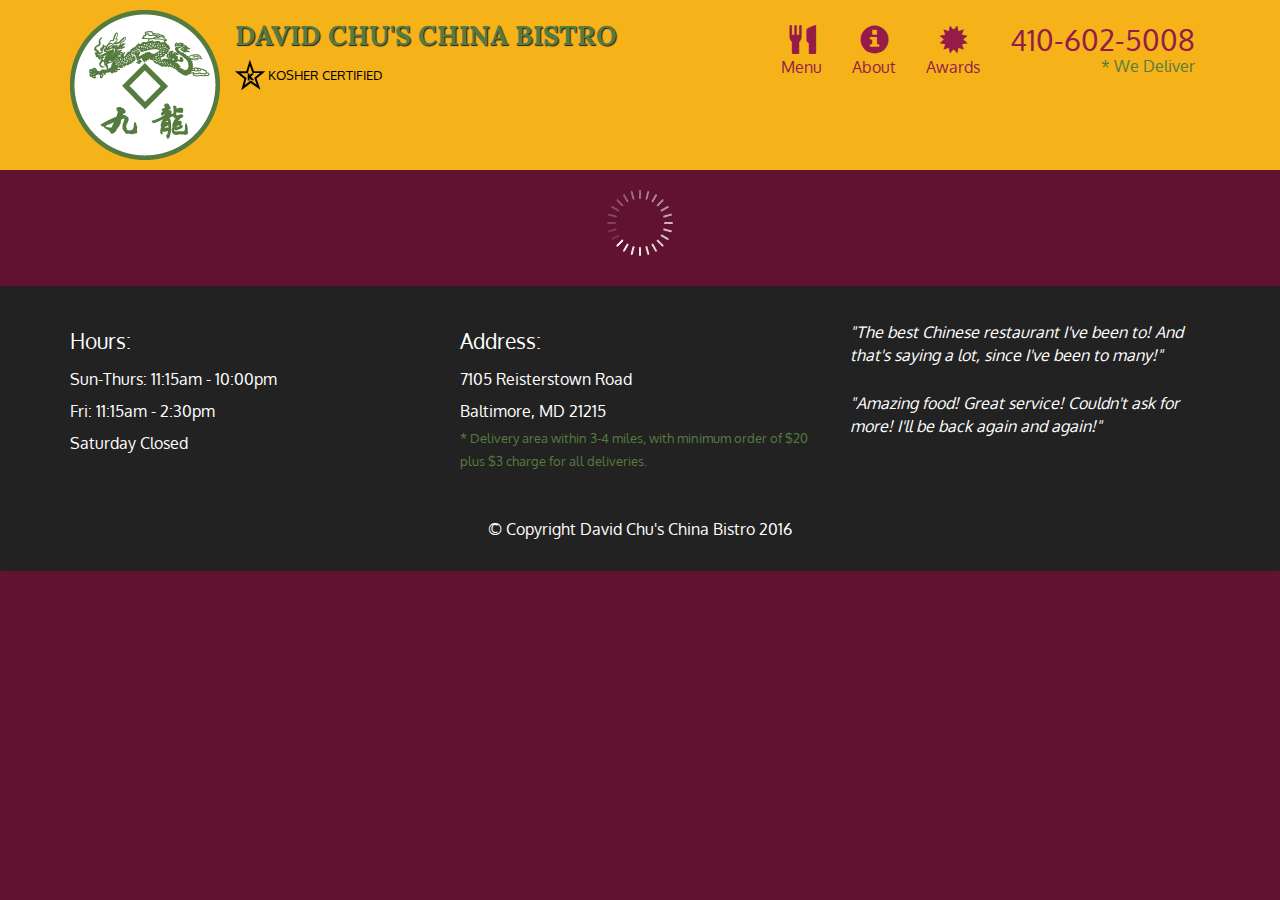
<file: mod5_solution/index.html>
<!doctype html>
<html lang="en">
  <head>
    <meta charset="utf-8">
    <meta http-equiv="X-UA-Compatible" content="IE=edge">
    <meta name="viewport" content="width=device-width, initial-scale=1">
    <title>David Chu's China Bistro</title>
    <link rel="stylesheet" href="css/bootstrap.min.css">
    <link rel="stylesheet" href="css/styles.css">
    <link href='https://fonts.googleapis.com/css?family=Oxygen:400,300,700' rel='stylesheet' type='text/css'>
    <link href='https://fonts.googleapis.com/css?family=Lora' rel='stylesheet' type='text/css'>
  </head>
<body>
  <header>
    <nav id="header-nav" class="navbar navbar-default">
      <div class="container">
        <div class="navbar-header">
          <a href="index.html" class="pull-left visible-md visible-lg">
            <div id="logo-img" alt="Logo image"></div>
          </a>

          <div class="navbar-brand">
            <a href="index.html"><h1>David Chu's China Bistro</h1></a>
            <p>
              <img src="images/star-k-logo.png" alt="Kosher certification">
              <span>Kosher Certified</span>
            </p>
          </div>

          <button id="navbarToggle" type="button" class="navbar-toggle collapsed" data-toggle="collapse" data-target="#collapsable-nav" aria-expanded="false">
            <span class="sr-only">Toggle navigation</span>
            <span class="icon-bar"></span>
            <span class="icon-bar"></span>
            <span class="icon-bar"></span>
          </button>
        </div>
        
        <div id="collapsable-nav" class="collapse navbar-collapse">
           <ul id="nav-list" class="nav navbar-nav navbar-right">
            <li id="navHomeButton" class="visible-xs active">
              <a href="index.html">
                <span class="glyphicon glyphicon-home"></span> Home</a>
            </li>
            <li id="navMenuButton">
              <a href="#" onclick="$dc.loadMenuCategories();">
                <span class="glyphicon glyphicon-cutlery"></span><br class="hidden-xs"> Menu</a>
            </li>
            <li>
              <a href="#">
                <span class="glyphicon glyphicon-info-sign"></span><br class="hidden-xs"> About</a>
            </li>
            <li>
              <a href="#">
                <span class="glyphicon glyphicon-certificate"></span><br class="hidden-xs"> Awards</a>
            </li>
            <li id="phone" class="hidden-xs">
              <a href="tel:410-602-5008">
                <span>410-602-5008</span></a><div>* We Deliver</div>
            </li>
          </ul><!-- #nav-list -->
        </div><!-- .collapse .navbar-collapse -->
      </div><!-- .container -->
    </nav><!-- #header-nav -->
  </header>

  <div id="call-btn" class="visible-xs">
    <a class="btn" href="tel:410-602-5008">
    <span class="glyphicon glyphicon-earphone"></span>
    410-602-5008
    </a>
  </div>
  <div id="xs-deliver" class="text-center visible-xs">* We Deliver</div>

  <div id="main-content" class="container"></div>

  <footer class="panel-footer">
    <div class="container">
      <div class="row">
        <section id="hours" class="col-sm-4">
          <span>Hours:</span><br>
          Sun-Thurs: 11:15am - 10:00pm<br>
          Fri: 11:15am - 2:30pm<br>
          Saturday Closed
          <hr class="visible-xs">
        </section>
        <section id="address" class="col-sm-4">
          <span>Address:</span><br>
          7105 Reisterstown Road<br>
          Baltimore, MD 21215
          <p>* Delivery area within 3-4 miles, with minimum order of $20 plus $3 charge for all deliveries.</p>
          <hr class="visible-xs">
        </section>
        <section id="testimonials" class="col-sm-4">
          <p>"The best Chinese restaurant I've been to! And that's saying a lot, since I've been to many!"</p>
          <p>"Amazing food! Great service! Couldn't ask for more! I'll be back again and again!"</p>
        </section>
      </div>
      <div class="text-center">&copy; Copyright David Chu's China Bistro 2016</div>
    </div>
  </footer>

  <!-- jQuery (Bootstrap JS plugins depend on it) -->
  <script src="js/jquery-2.1.4.min.js"></script>
  <script src="js/bootstrap.min.js"></script>
  <script src="js/ajax-utils.js"></script>
  <script src="js/script.js"></script>
</body>
</html>
</file>
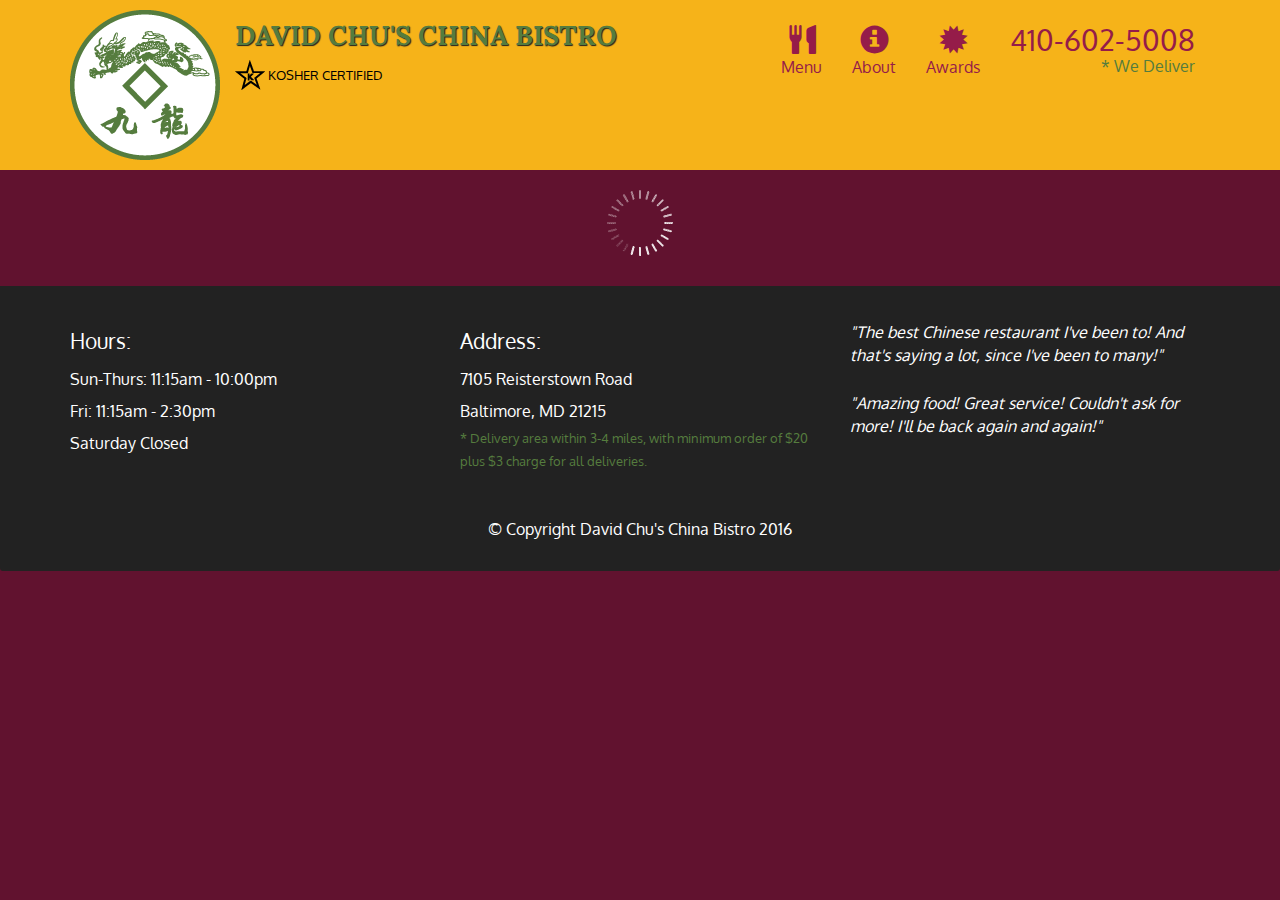
<file: solution-5/index.html>
<!doctype html>
<html lang="en">
  <head>
    <meta charset="utf-8">
    <meta http-equiv="X-UA-Compatible" content="IE=edge">
    <meta name="viewport" content="width=device-width, initial-scale=1">
    <title>David Chu's China Bistro</title>
    <link rel="stylesheet" href="css/bootstrap.min.css">
    <link rel="stylesheet" href="css/styles.css">
    <link href='https://fonts.googleapis.com/css?family=Oxygen:400,300,700' rel='stylesheet' type='text/css'>
    <link href='https://fonts.googleapis.com/css?family=Lora' rel='stylesheet' type='text/css'>
  </head>
<body>
  <header>
    <nav id="header-nav" class="navbar navbar-default">
      <div class="container">
        <div class="navbar-header">
          <a href="index.html" class="pull-left visible-md visible-lg">
            <div id="logo-img" alt="Logo image"></div>
          </a>

          <div class="navbar-brand">
            <a href="index.html"><h1>David Chu's China Bistro</h1></a>
            <p>
              <img src="images/star-k-logo.png" alt="Kosher certification">
              <span>Kosher Certified</span>
            </p>
          </div>

          <button id="navbarToggle" type="button" class="navbar-toggle collapsed" data-toggle="collapse" data-target="#collapsable-nav" aria-expanded="false">
            <span class="sr-only">Toggle navigation</span>
            <span class="icon-bar"></span>
            <span class="icon-bar"></span>
            <span class="icon-bar"></span>
          </button>
        </div>
        
        <div id="collapsable-nav" class="collapse navbar-collapse">
           <ul id="nav-list" class="nav navbar-nav navbar-right">
            <li id="navHomeButton" class="visible-xs active">
              <a href="index.html">
                <span class="glyphicon glyphicon-home"></span> Home</a>
            </li>
            <li id="navMenuButton">
              <a href="#" onclick="$dc.loadMenuCategories();">
                <span class="glyphicon glyphicon-cutlery"></span><br class="hidden-xs"> Menu</a>
            </li>
            <li>
              <a href="#">
                <span class="glyphicon glyphicon-info-sign"></span><br class="hidden-xs"> About</a>
            </li>
            <li>
              <a href="#">
                <span class="glyphicon glyphicon-certificate"></span><br class="hidden-xs"> Awards</a>
            </li>
            <li id="phone" class="hidden-xs">
              <a href="tel:410-602-5008">
                <span>410-602-5008</span></a><div>* We Deliver</div>
            </li>
          </ul><!-- #nav-list -->
        </div><!-- .collapse .navbar-collapse -->
      </div><!-- .container -->
    </nav><!-- #header-nav -->
  </header>

  <div id="call-btn" class="visible-xs">
    <a class="btn" href="tel:410-602-5008">
    <span class="glyphicon glyphicon-earphone"></span>
    410-602-5008
    </a>
  </div>
  <div id="xs-deliver" class="text-center visible-xs">* We Deliver</div>

  <div id="main-content" class="container"></div>

  <footer class="panel-footer">
    <div class="container">
      <div class="row">
        <section id="hours" class="col-sm-4">
          <span>Hours:</span><br>
          Sun-Thurs: 11:15am - 10:00pm<br>
          Fri: 11:15am - 2:30pm<br>
          Saturday Closed
          <hr class="visible-xs">
        </section>
        <section id="address" class="col-sm-4">
          <span>Address:</span><br>
          7105 Reisterstown Road<br>
          Baltimore, MD 21215
          <p>* Delivery area within 3-4 miles, with minimum order of $20 plus $3 charge for all deliveries.</p>
          <hr class="visible-xs">
        </section>
        <section id="testimonials" class="col-sm-4">
          <p>"The best Chinese restaurant I've been to! And that's saying a lot, since I've been to many!"</p>
          <p>"Amazing food! Great service! Couldn't ask for more! I'll be back again and again!"</p>
        </section>
      </div>
      <div class="text-center">&copy; Copyright David Chu's China Bistro 2016</div>
    </div>
  </footer>

  <!-- jQuery (Bootstrap JS plugins depend on it) -->
  <script src="js/jquery-2.1.4.min.js"></script>
  <script src="js/bootstrap.min.js"></script>
  <script src="js/ajax-utils.js"></script>
  <script src="js/script.js"></script>
</body>
</html>
</file>
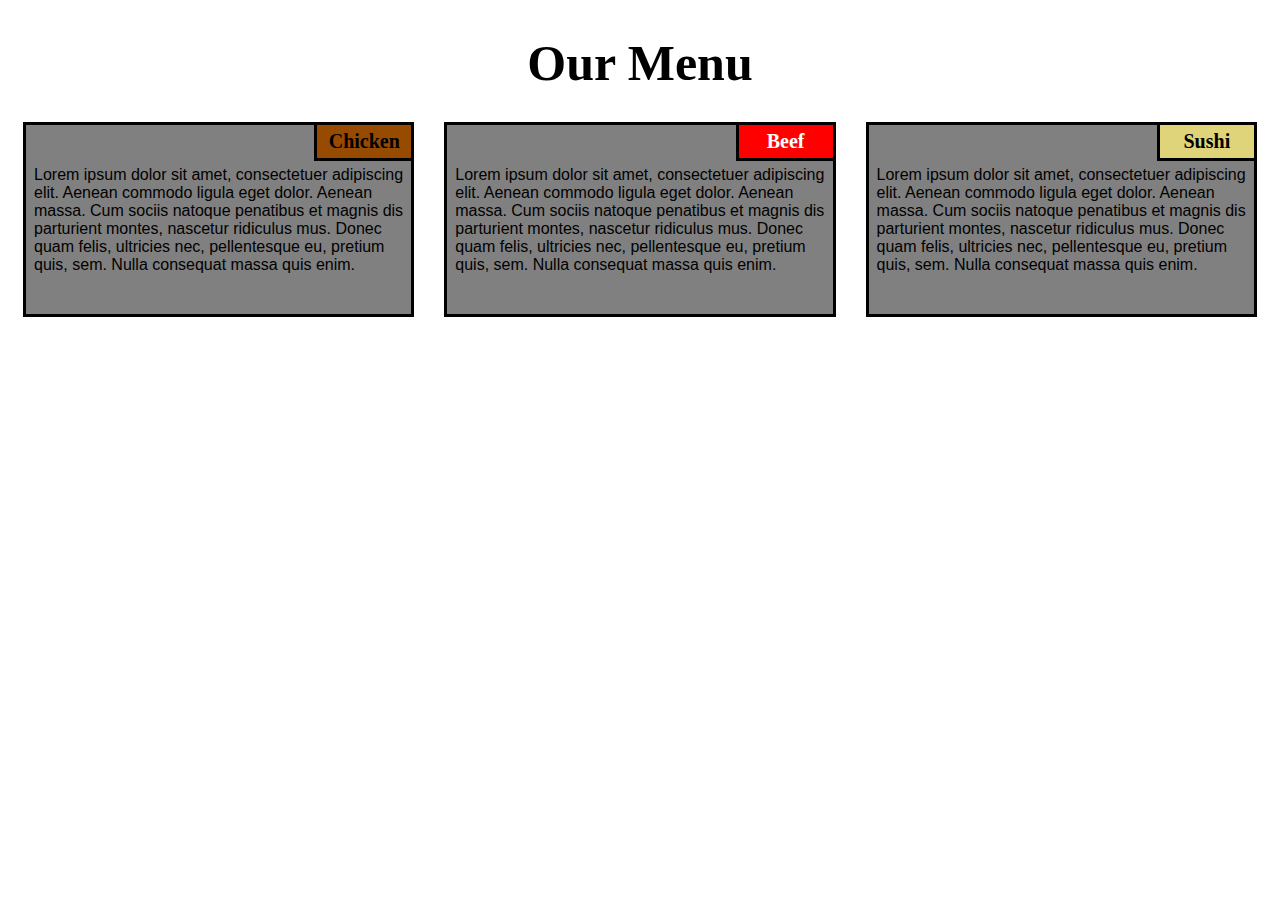
<file: style/index.html>
<!DOCTYPE html>
<html>

<head>
    <meta charset="utf-8">
    <title>module2-solution</title>
</head>
<link rel="stylesheet" type="text/css" href="style.css">

<body>
    <h1>Our Menu</h1>
    <section class="column-lg-4 colmn-md-6 colmn-sm-12">
        <div>
            <p class="sub1">Chicken</p>
            <p class="content">
                Lorem ipsum dolor sit amet, consectetuer adipiscing elit. Aenean commodo ligula eget dolor. Aenean massa. Cum sociis natoque penatibus et magnis dis parturient montes, nascetur ridiculus mus. Donec quam felis, ultricies nec, pellentesque eu, pretium quis, sem. Nulla consequat massa quis enim.
            </p>
        </div>
    </section>
    <section class="column-lg-4 colmn-md-6 colmn-sm-12">
        <div>
            <p class="sub2">Beef</p>
            <p class="content">
                Lorem ipsum dolor sit amet, consectetuer adipiscing elit. Aenean commodo ligula eget dolor. Aenean massa. Cum sociis natoque penatibus et magnis dis parturient montes, nascetur ridiculus mus. Donec quam felis, ultricies nec, pellentesque eu, pretium quis, sem. Nulla consequat massa quis enim.
        </div>
    </section>
    <section class="column-lg-4 colmn-md-12 colmn-sm-12">
        <div>
            <p class="sub3">Sushi</p>
            <p class="content">
                Lorem ipsum dolor sit amet, consectetuer adipiscing elit. Aenean commodo ligula eget dolor. Aenean massa. Cum sociis natoque penatibus et magnis dis parturient montes, nascetur ridiculus mus. Donec quam felis, ultricies nec, pellentesque eu, pretium quis, sem. Nulla consequat massa quis enim.
            </p>
        </div>
</body>
</file>
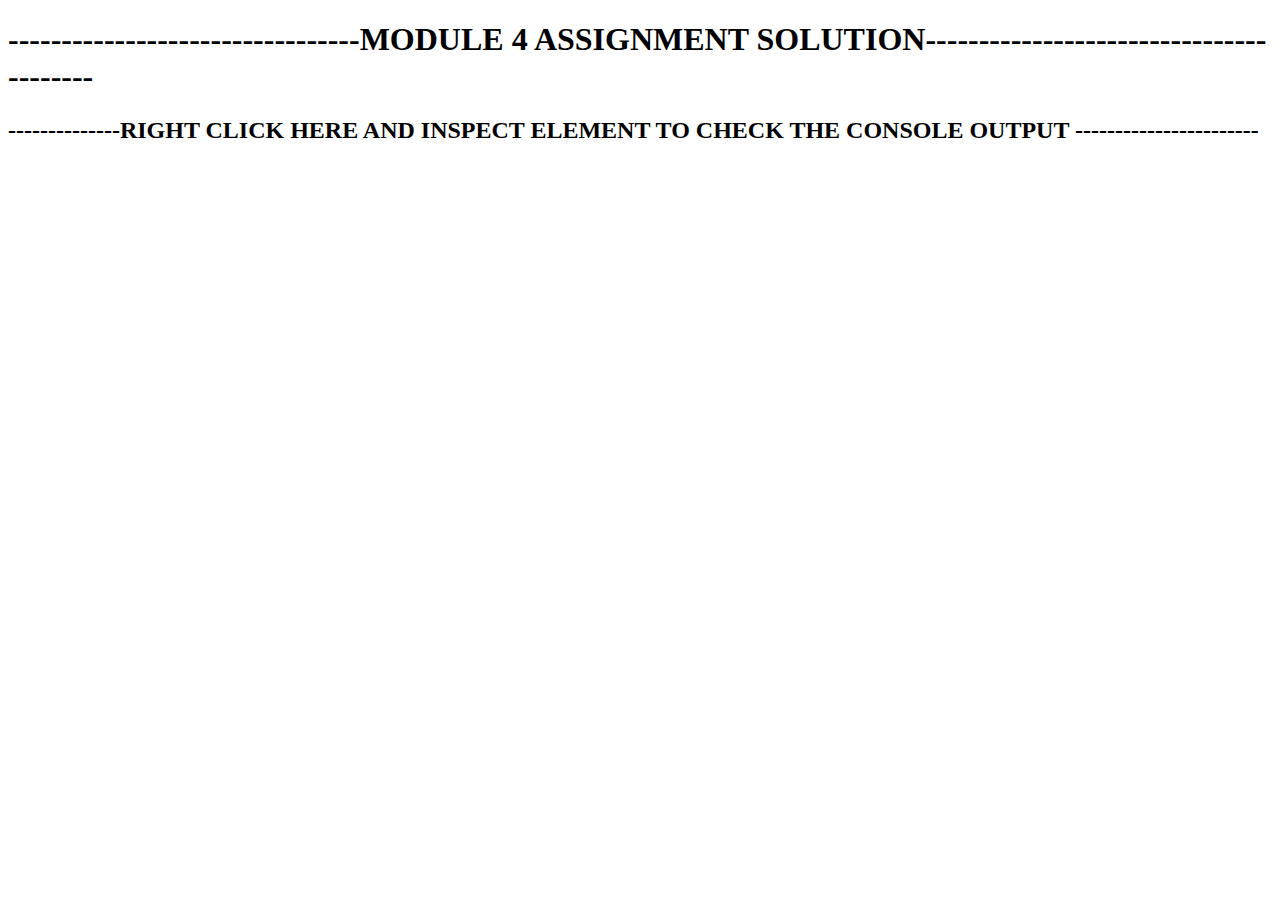
<file: jsscriptcode/index1.html>
<!DOCTYPE html>
<html>
    <head>
        <title> </title>
</head>
<body>
<h1>---------------------------------MODULE 4 ASSIGNMENT SOLUTION----------------------------------------</h1>
<h2>--------------RIGHT CLICK HERE AND INSPECT ELEMENT TO CHECK THE CONSOLE  OUTPUT -----------------------</h2>
<script src="script.js">

</script>
</body>
</html>
</file>
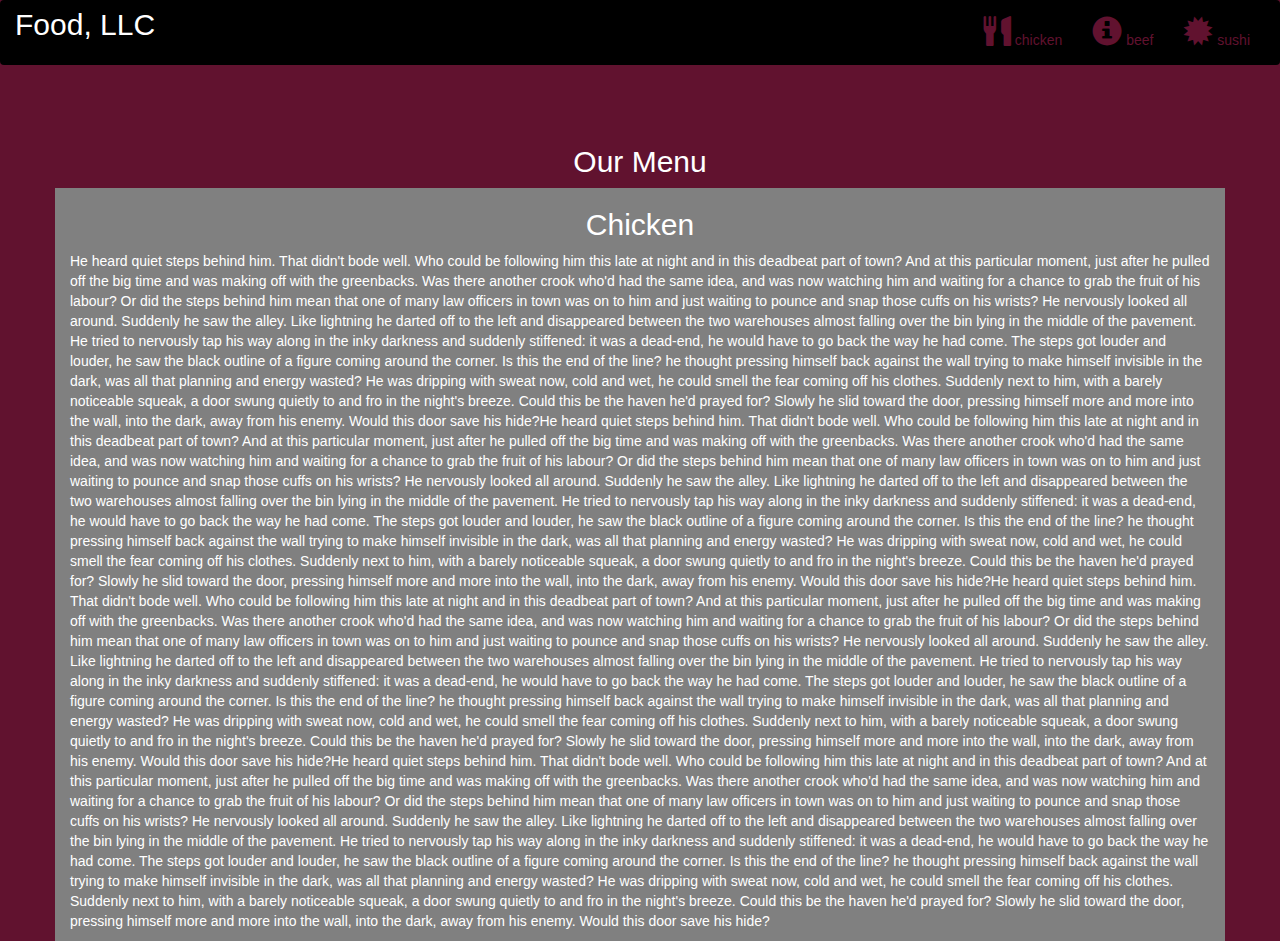
<file: style4/index1.html>
<!DOCTYPE html>
<html lang="en">
<head>
  <title>Bootstrap Example</title>
  <meta charset="utf-8">
  <meta name="viewport" content="width=device-width, initial-scale=1">
  <link rel="stylesheet" href="https://maxcdn.bootstrapcdn.com/bootstrap/3.4.1/css/bootstrap.min.css">
  <link rel="stylesheet" type="text/css" href="css1.css">
  <script src="https://ajax.googleapis.com/ajax/libs/jquery/3.5.1/jquery.min.js"></script>
  <script src="https://maxcdn.bootstrapcdn.com/bootstrap/3.4.1/js/bootstrap.min.js"></script>
</head>
<body>

<nav class="navbar navbar-inverse">
  <div class="container-fluid">
    <div class="navbar-header">
      <button type="button" class="navbar-toggle" data-toggle="collapse" data-target="#myNavbar">
        <span class="icon-bar"></span>
        <span class="icon-bar"></span>
        <span class="icon-bar"></span>                        
      </button>
      <a class="navbar-brand" href="#" >Food, LLC</a>
    </div>
    <div class="collapse navbar-collapse" id="myNavbar">
    
      <ul class="nav navbar-nav navbar-right" >
        <li style>
        <a href="#" > 
        <span class="glyphicon glyphicon-cutlery"></span> chicken</a>
        </li>
        <li>
        <a href="#" >
        <span class="glyphicon glyphicon-info-sign"></span> beef</a>
        </li>
        <li>
        <a href="#">
        <span class="glyphicon glyphicon-certificate"></span> sushi</a>
        </li>
      </ul>
    </div>
  </div>
</nav>
<br>
<br>  
<h1><p class="text-center">Our Menu</p></h1>


<div id="main-content" class="container">
  <div id="home-tiles" class="row">
      <div class="col-md-12 col-sm-12 col-xs-12">
            
            <p id="chickstory">
          <h2>Chicken</h2>
              He heard quiet steps behind him. That didn't bode well. Who could be following him this late at night and in this deadbeat part of town? And at this particular moment, just after he pulled off the big time and was making off with the greenbacks. Was there another crook who'd had the same idea, and was now watching him and waiting for a chance to grab the fruit of his labour? Or did the steps behind him mean that one of many law officers in town was on to him and just waiting to pounce and snap those cuffs on his wrists? He nervously looked all around. Suddenly he saw the alley. Like lightning he darted off to the left and disappeared between the two warehouses almost falling over the bin lying in the middle of the pavement. He tried to nervously tap his way along in the inky darkness and suddenly stiffened: it was a dead-end, he would have to go back the way he had come. The steps got louder and louder, he saw the black outline of a figure coming around the corner. Is this the end of the line? he thought pressing himself back against the wall trying to make himself invisible in the dark, was all that planning and energy wasted? He was dripping with sweat now, cold and wet, he could smell the fear coming off his clothes. Suddenly next to him, with a barely noticeable squeak, a door swung quietly to and fro in the night's breeze. Could this be the haven he'd prayed for? Slowly he slid toward the door, pressing himself more and more into the wall, into the dark, away from his enemy. Would this door save his hide?He heard quiet steps behind him. That didn't bode well. Who could be following him this late at night and in this deadbeat part of town? And at this particular moment, just after he pulled off the big time and was making off with the greenbacks. Was there another crook who'd had the same idea, and was now watching him and waiting for a chance to grab the fruit of his labour? Or did the steps behind him mean that one of many law officers in town was on to him and just waiting to pounce and snap those cuffs on his wrists? He nervously looked all around. Suddenly he saw the alley. Like lightning he darted off to the left and disappeared between the two warehouses almost falling over the bin lying in the middle of the pavement. He tried to nervously tap his way along in the inky darkness and suddenly stiffened: it was a dead-end, he would have to go back the way he had come. The steps got louder and louder, he saw the black outline of a figure coming around the corner. Is this the end of the line? he thought pressing himself back against the wall trying to make himself invisible in the dark, was all that planning and energy wasted? He was dripping with sweat now, cold and wet, he could smell the fear coming off his clothes. Suddenly next to him, with a barely noticeable squeak, a door swung quietly to and fro in the night's breeze. Could this be the haven he'd prayed for? Slowly he slid toward the door, pressing himself more and more into the wall, into the dark, away from his enemy. Would this door save his hide?He heard quiet steps behind him. That didn't bode well. Who could be following him this late at night and in this deadbeat part of town? And at this particular moment, just after he pulled off the big time and was making off with the greenbacks. Was there another crook who'd had the same idea, and was now watching him and waiting for a chance to grab the fruit of his labour? Or did the steps behind him mean that one of many law officers in town was on to him and just waiting to pounce and snap those cuffs on his wrists? He nervously looked all around. Suddenly he saw the alley. Like lightning he darted off to the left and disappeared between the two warehouses almost falling over the bin lying in the middle of the pavement. He tried to nervously tap his way along in the inky darkness and suddenly stiffened: it was a dead-end, he would have to go back the way he had come. The steps got louder and louder, he saw the black outline of a figure coming around the corner. Is this the end of the line? he thought pressing himself back against the wall trying to make himself invisible in the dark, was all that planning and energy wasted? He was dripping with sweat now, cold and wet, he could smell the fear coming off his clothes. Suddenly next to him, with a barely noticeable squeak, a door swung quietly to and fro in the night's breeze. Could this be the haven he'd prayed for? Slowly he slid toward the door, pressing himself more and more into the wall, into the dark, away from his enemy. Would this door save his hide?He heard quiet steps behind him. That didn't bode well. Who could be following him this late at night and in this deadbeat part of town? And at this particular moment, just after he pulled off the big time and was making off with the greenbacks. Was there another crook who'd had the same idea, and was now watching him and waiting for a chance to grab the fruit of his labour? Or did the steps behind him mean that one of many law officers in town was on to him and just waiting to pounce and snap those cuffs on his wrists? He nervously looked all around. Suddenly he saw the alley. Like lightning he darted off to the left and disappeared between the two warehouses almost falling over the bin lying in the middle of the pavement. He tried to nervously tap his way along in the inky darkness and suddenly stiffened: it was a dead-end, he would have to go back the way he had come. The steps got louder and louder, he saw the black outline of a figure coming around the corner. Is this the end of the line? he thought pressing himself back against the wall trying to make himself invisible in the dark, was all that planning and energy wasted? He was dripping with sweat now, cold and wet, he could smell the fear coming off his clothes. Suddenly next to him, with a barely noticeable squeak, a door swung quietly to and fro in the night's breeze. Could this be the haven he'd prayed for? Slowly he slid toward the door, pressing himself more and more into the wall, into the dark, away from his enemy. Would this door save his hide?
            </p>
      </div>
    </div>
</div>

</body>
</html>
</file>
<file: mod5_solution/css/styles.css>
body {
  font-size: 16px;
  color: #fff;
  background-color: #61122f;
  font-family: 'Oxygen', sans-serif;
}

/** HEADER **/
#header-nav {
  background-color: #f6b319;
  border-radius: 0;
  border: 0;
}

#logo-img {
  background: url('../images/restaurant-logo_large.png') no-repeat;
  width: 150px;
  height: 150px;
  margin: 10px 15px 10px 0;
}

.navbar-brand {
  padding-top: 25px;
}
.navbar-brand h1 { /* Restaurant name */
  font-family: 'Lora', serif;
  color: #557c3e;
  font-size: 1.5em;
  text-transform: uppercase;
  font-weight: bold;
  text-shadow: 1px 1px 1px #222;
  margin-top: 0;
  margin-bottom: 0;
  line-height: .75;
}
.navbar-brand a:hover, .navbar-brand a:focus {
  text-decoration: none;
}
.navbar-brand p { /* Kosher cert */
  color: #000;
  text-transform: uppercase;
  font-size: .7em;
  margin-top: 15px;
}
.navbar-brand p span { /* Star-K */
  vertical-align: middle;
}

#nav-list {
  margin-top: 10px;
}
#nav-list a {
  color: #951C49;
  text-align: center;
}
#nav-list a:hover {
  background: #E7E7E7;
}
#nav-list a span {
  font-size: 1.8em;
}

#phone {
  margin-top: 5px;
}
#phone a { /* Phone number */
  text-align: right;
  padding-bottom: 0;
}
#phone div { /* We Deliver */
  color: #557c3e;
  text-align: right;
  padding-right: 15px;
}

.navbar-header button.navbar-toggle, .navbar-header .icon-bar {
  border: 1px solid #61122f;
}
.navbar-header button.navbar-toggle {
  clear: both;
  margin-top: -30px;
}
/* END HEADER */

/* FOOTER */
.panel-footer {
  margin-top: 30px;
  padding-top: 35px;
  padding-bottom: 30px;
  background-color: #222;
  border-top: 0;
}
.panel-footer div.row {
  margin-bottom: 35px;
}
#hours, #address {
  line-height: 2;
}
#hours > span, #address > span {
  font-size: 1.3em;
}
#address p {
  color: #557c3e;
  font-size: .8em;
  line-height: 1.8;
}
#testimonials {
  font-style: italic;
}
#testimonials p:nth-child(2) {
  margin-top: 25px;
}
/* END FOOTER */



/* HOME PAGE */
.container .jumbotron {
  box-shadow: 0 0 50px #3F0C1F;
  border: 2px solid #3F0C1F;
}

#menu-tile, #specials-tile, #map-tile {
  height: 250px;
  width: 100%;
  margin-bottom: 15px;
  position: relative;
  border: 2px solid #3F0C1F;
  overflow: hidden;
}
#menu-tile:hover, #specials-tile:hover, #map-tile:hover {
  box-shadow: 0 1px 5px 1px #cccccc;
}
#menu-tile {
  background: url('../images/menu-tile.jpg') no-repeat;
  background-position: center;
}
#specials-tile {
  background: url('../images/specials-tile.jpg') no-repeat;
  background-position: center;
}
#menu-tile span, #specials-tile span, #map-tile span {
  position: absolute;
  bottom: 0;
  right: 0;
  width: 100%;
  text-align: center;
  font-size: 1.6em;
  text-transform: uppercase;
  background-color: #000;
  color: #fff;
  opacity: .8;
}
/* END HOME PAGE */

/* MENU CATEGORIES PAGE */
.category-tile { 
  position: relative;
  border: 2px solid #3F0C1F;
  overflow: hidden;
  width: 200px;
  height: 200px;
  margin: 0 auto 15px;
}
.category-tile span {
  position: absolute;
  bottom: 0;
  right: 0;
  width: 100%;
  text-align: center;
  font-size: 1.2em;
  text-transform: uppercase;
  background-color: #000;
  color: #fff;
  opacity: .8;
}
.category-tile:hover {
  box-shadow: 0 1px 5px 1px #cccccc;
}

#menu-categories-title + div {
  margin-bottom: 50px;
}
/* END MENU CATEGORIES PAGE */

/* SINGLE CATEGORY PAGE */
.menu-item-tile {
  margin-bottom: 25px;
}
.menu-item-tile hr {
  width: 80%;
}
.menu-item-tile .menu-item-price {
  font-size: 1.1em;
  text-align: right;
  margin-top: -15px;
  margin-right: -15px;
}
.menu-item-tile .menu-item-price span {
  font-size: .6em;
}
.menu-item-photo {
  position: relative;
  border: 2px solid #3F0C1F; 
  overflow: hidden;
  padding: 0;
  margin-right: -15px;
  margin-left: auto;
  margin-bottom: 20px;
  max-width: 250px;
}
.menu-item-photo div {
  position: absolute;
  bottom: 0;
  right: 0;
  width: 80px;
  background-color: #557c3e;
  text-align: center;
}
.menu-item-description {
  padding-right: 30px;
}
h3.menu-item-title {
  margin: 0 0 10px;
}
.menu-item-details {
  font-size: .9em;
  font-style: italic;
}
/* END SINGLE CATEGORY PAGE */


/********** Large devices only **********/
@media (min-width: 1200px) {
  .container .jumbotron {
    background: url('../images/jumbotron_1200.jpg') no-repeat;
    height: 675px;
  }
}

/********** Medium devices only **********/
@media (min-width: 992px) and (max-width: 1199px) {
  /* Header */
  #logo-img {
    background: url('../images/restaurant-logo_medium.png') no-repeat;
    width: 100px;
    height: 100px;
    margin: 5px 5px 5px 0;
  }
  /* End Header */

  /* Home Page */
  .container .jumbotron {
    background: url('../images/jumbotron_992.jpg') no-repeat;
    height: 558px;
  }
  /* End Home Page */
}

/********** Small devices only **********/
@media (min-width: 768px) and (max-width: 991px) {
  /* Home Page */
  .container .jumbotron {
    background: url('../images/jumbotron_768.jpg') no-repeat;
    height: 432px;
  }
  /* End Home Page */
}

/********** Extra small devices only **********/
@media (max-width: 767px) {
  /* Header */
  .navbar-brand {
    padding-top: 10px;
    height: 80px;
  }
  .navbar-brand h1 { /* Restaurant name */
    padding-top: 10px;
    font-size: 5vw; /* 1vw = 1% of viewport width */
  }
  .navbar-brand p { /* Kosher cert */
    font-size: .6em;
    margin-top: 12px;
  }
  .navbar-brand p img { /* Star-K */
    height: 20px;
  }

  #collapsable-nav a { /* Collapsed nav menu text */
    font-size: 1.2em;
  }
  #collapsable-nav a span { /* Collapsed nav menu glyph */
    font-size: 1em;
    margin-right: 5px;
  }

  #call-btn > a {
    font-size: 1.5em;
    display: block;
    margin: 0 20px;
    padding: 10px;
    border: 2px solid #fff;
    background-color: #f6b319;
    color: #951c49;
  }
  #xs-deliver {
    margin-top: 5px;
    font-size: .7em;
    letter-spacing: .1em;
    text-transform: uppercase;
  }
  /* End Header */

  /* Footer */
  .panel-footer section {
    margin-bottom: 30px;
    text-align: center;
  }
  .panel-footer section:nth-child(3) {
    margin-bottom: 0; /* margin already exists on the whole row */
  }
  .panel-footer section hr {
    width: 50%;
  }
  /* End Footer */

  /* Home Page */
  .container .jumbotron {
    margin-top: 30px;
    padding: 0;
  }
  #menu-tile, #specials-tile {
    width: 360px;
    margin: 0 auto 15px;
  }

  .menu-item-photo {
    margin-right: auto;
  }
  .menu-item-tile .menu-item-price {
    text-align: center;
  }
  .menu-item-description {
    text-align: center;;
  }
}


/********** Super extra small devices Only :-) (e.g., iPhone 4) **********/
@media (max-width: 479px) {
  /* Header */
  .navbar-brand h1 { /* Restaurant name */
    padding-top: 5px;
    font-size: 6vw;
  }
  /* End Header */
  
  /* Home page */
  #menu-tile, #specials-tile {
    width: 280px;
    margin: 0 auto 15px;
  }

  .col-xxs-12 {
    position: relative;
    min-height: 1px;
    padding-right: 15px;
    padding-left: 15px;
    float: left;
    width: 100%;
  }
}
</file>
<file: solution-5/css/styles.css>
body {
    font-size: 16px;
    color: #fff;
    background-color: #61122f;
    font-family: 'Oxygen', sans-serif;
  }
  
  /** HEADER **/
  #header-nav {
    background-color: #f6b319;
    border-radius: 0;
    border: 0;
  }
  
  #logo-img {
    background: url('../images/restaurant-logo_large.png') no-repeat;
    width: 150px;
    height: 150px;
    margin: 10px 15px 10px 0;
  }
  
  .navbar-brand {
    padding-top: 25px;
  }
  .navbar-brand h1 { /* Restaurant name */
    font-family: 'Lora', serif;
    color: #557c3e;
    font-size: 1.5em;
    text-transform: uppercase;
    font-weight: bold;
    text-shadow: 1px 1px 1px #222;
    margin-top: 0;
    margin-bottom: 0;
    line-height: .75;
  }
  .navbar-brand a:hover, .navbar-brand a:focus {
    text-decoration: none;
  }
  .navbar-brand p { /* Kosher cert */
    color: #000;
    text-transform: uppercase;
    font-size: .7em;
    margin-top: 15px;
  }
  .navbar-brand p span { /* Star-K */
    vertical-align: middle;
  }
  
  #nav-list {
    margin-top: 10px;
  }
  #nav-list a {
    color: #951C49;
    text-align: center;
  }
  #nav-list a:hover {
    background: #E7E7E7;
  }
  #nav-list a span {
    font-size: 1.8em;
  }
  
  #phone {
    margin-top: 5px;
  }
  #phone a { /* Phone number */
    text-align: right;
    padding-bottom: 0;
  }
  #phone div { /* We Deliver */
    color: #557c3e;
    text-align: right;
    padding-right: 15px;
  }
  
  .navbar-header button.navbar-toggle, .navbar-header .icon-bar {
    border: 1px solid #61122f;
  }
  .navbar-header button.navbar-toggle {
    clear: both;
    margin-top: -30px;
  }
  /* END HEADER */
  
  /* FOOTER */
  .panel-footer {
    margin-top: 30px;
    padding-top: 35px;
    padding-bottom: 30px;
    background-color: #222;
    border-top: 0;
  }
  .panel-footer div.row {
    margin-bottom: 35px;
  }
  #hours, #address {
    line-height: 2;
  }
  #hours > span, #address > span {
    font-size: 1.3em;
  }
  #address p {
    color: #557c3e;
    font-size: .8em;
    line-height: 1.8;
  }
  #testimonials {
    font-style: italic;
  }
  #testimonials p:nth-child(2) {
    margin-top: 25px;
  }
  /* END FOOTER */
  
  
  
  /* HOME PAGE */
  .container .jumbotron {
    box-shadow: 0 0 50px #3F0C1F;
    border: 2px solid #3F0C1F;
  }
  
  #menu-tile, #specials-tile, #map-tile {
    height: 250px;
    width: 100%;
    margin-bottom: 15px;
    position: relative;
    border: 2px solid #3F0C1F;
    overflow: hidden;
  }
  #menu-tile:hover, #specials-tile:hover, #map-tile:hover {
    box-shadow: 0 1px 5px 1px #cccccc;
  }
  #menu-tile {
    background: url('../images/menu-tile.jpg') no-repeat;
    background-position: center;
  }
  #specials-tile {
    background: url('../images/specials-tile.jpg') no-repeat;
    background-position: center;
  }
  #menu-tile span, #specials-tile span, #map-tile span {
    position: absolute;
    bottom: 0;
    right: 0;
    width: 100%;
    text-align: center;
    font-size: 1.6em;
    text-transform: uppercase;
    background-color: #000;
    color: #fff;
    opacity: .8;
  }
  /* END HOME PAGE */
  
  /* MENU CATEGORIES PAGE */
  .category-tile { 
    position: relative;
    border: 2px solid #3F0C1F;
    overflow: hidden;
    width: 200px;
    height: 200px;
    margin: 0 auto 15px;
  }
  .category-tile span {
    position: absolute;
    bottom: 0;
    right: 0;
    width: 100%;
    text-align: center;
    font-size: 1.2em;
    text-transform: uppercase;
    background-color: #000;
    color: #fff;
    opacity: .8;
  }
  .category-tile:hover {
    box-shadow: 0 1px 5px 1px #cccccc;
  }
  
  #menu-categories-title + div {
    margin-bottom: 50px;
  }
  /* END MENU CATEGORIES PAGE */
  
  /* SINGLE CATEGORY PAGE */
  .menu-item-tile {
    margin-bottom: 25px;
  }
  .menu-item-tile hr {
    width: 80%;
  }
  .menu-item-tile .menu-item-price {
    font-size: 1.1em;
    text-align: right;
    margin-top: -15px;
    margin-right: -15px;
  }
  .menu-item-tile .menu-item-price span {
    font-size: .6em;
  }
  .menu-item-photo {
    position: relative;
    border: 2px solid #3F0C1F; 
    overflow: hidden;
    padding: 0;
    margin-right: -15px;
    margin-left: auto;
    margin-bottom: 20px;
    max-width: 250px;
  }
  .menu-item-photo div {
    position: absolute;
    bottom: 0;
    right: 0;
    width: 80px;
    background-color: #557c3e;
    text-align: center;
  }
  .menu-item-description {
    padding-right: 30px;
  }
  h3.menu-item-title {
    margin: 0 0 10px;
  }
  .menu-item-details {
    font-size: .9em;
    font-style: italic;
  }
  /* END SINGLE CATEGORY PAGE */
  
  
  /********** Large devices only **********/
  @media (min-width: 1200px) {
    .container .jumbotron {
      background: url('../images/jumbotron_1200.jpg') no-repeat;
      height: 675px;
    }
  }
  
  /********** Medium devices only **********/
  @media (min-width: 992px) and (max-width: 1199px) {
    /* Header */
    #logo-img {
      background: url('../images/restaurant-logo_medium.png') no-repeat;
      width: 100px;
      height: 100px;
      margin: 5px 5px 5px 0;
    }
    /* End Header */
  
    /* Home Page */
    .container .jumbotron {
      background: url('../images/jumbotron_992.jpg') no-repeat;
      height: 558px;
    }
    /* End Home Page */
  }
  
  /********** Small devices only **********/
  @media (min-width: 768px) and (max-width: 991px) {
    /* Home Page */
    .container .jumbotron {
      background: url('../images/jumbotron_768.jpg') no-repeat;
      height: 432px;
    }
    /* End Home Page */
  }
  
  /********** Extra small devices only **********/
  @media (max-width: 767px) {
    /* Header */
    .navbar-brand {
      padding-top: 10px;
      height: 80px;
    }
    .navbar-brand h1 { /* Restaurant name */
      padding-top: 10px;
      font-size: 5vw; /* 1vw = 1% of viewport width */
    }
    .navbar-brand p { /* Kosher cert */
      font-size: .6em;
      margin-top: 12px;
    }
    .navbar-brand p img { /* Star-K */
      height: 20px;
    }
  
    #collapsable-nav a { /* Collapsed nav menu text */
      font-size: 1.2em;
    }
    #collapsable-nav a span { /* Collapsed nav menu glyph */
      font-size: 1em;
      margin-right: 5px;
    }
  
    #call-btn > a {
      font-size: 1.5em;
      display: block;
      margin: 0 20px;
      padding: 10px;
      border: 2px solid #fff;
      background-color: #f6b319;
      color: #951c49;
    }
    #xs-deliver {
      margin-top: 5px;
      font-size: .7em;
      letter-spacing: .1em;
      text-transform: uppercase;
    }
    /* End Header */
  
    /* Footer */
    .panel-footer section {
      margin-bottom: 30px;
      text-align: center;
    }
    .panel-footer section:nth-child(3) {
      margin-bottom: 0; /* margin already exists on the whole row */
    }
    .panel-footer section hr {
      width: 50%;
    }
    /* End Footer */
  
    /* Home Page */
    .container .jumbotron {
      margin-top: 30px;
      padding: 0;
    }
    #menu-tile, #specials-tile {
      width: 360px;
      margin: 0 auto 15px;
    }
  
    .menu-item-photo {
      margin-right: auto;
    }
    .menu-item-tile .menu-item-price {
      text-align: center;
    }
    .menu-item-description {
      text-align: center;;
    }
  }
  
  
  /********** Super extra small devices Only :-) (e.g., iPhone 4) **********/
  @media (max-width: 479px) {
    /* Header */
    .navbar-brand h1 { /* Restaurant name */
      padding-top: 5px;
      font-size: 6vw;
    }
    /* End Header */
    
    /* Home page */
    #menu-tile, #specials-tile {
      width: 280px;
      margin: 0 auto 15px;
    }
  
    .col-xxs-12 {
      position: relative;
      min-height: 1px;
      padding-right: 15px;
      padding-left: 15px;
      float: left;
      width: 100%;
    }
  }
</file>
<file: style/style.css>
/*basic style*/
* {
    box-sizing: border-box;
}

body {
    background-color: white;
}

h1 {
   margin-bottom: 15px;
text-align: center;
color: #000000;
font-size: 50px;
}

section {
    position: relative;
    padding: 15px;
    width: 90%;
}

p {
    position: relative;
    clear: right;
}

div {
    position: relative;
    background-color: gray;
    border: 3.5px solid black;
    width: 100%;
    margin-left: auto;
    margin-right: auto;
    margin-bottom: auto;
}

.sub1 {
    float: right;
    width: 100px;
    padding: 5px;
    margin: -3px -3px 0px;
    border: 3.5px solid black;
    text-align: center;
    font-size: 125%;
    font-weight: bold;
    background-color: #964B00;

}

.sub2 {
    float: right;
    color: white;
    width: 100px;
    padding: 5px;
    margin: -3px -3px 0px;
    border: 3.5px solid black;
    text-align: center;
    font-size: 125%;
    font-weight: bold;
    background-color: #FF0000;

}

.sub3 {
    color: black;
    float: right;
    width: 100px;
    padding: 5px;
     margin: -3px -3px 0px;
    border: 3.5px solid black;
    text-align: center;
    font-size: 125%;
    font-weight: bold;
    background-color: rgb(223, 212, 121);

}

.content {
    padding: 5px;
    border: none;
    background-color: gray;
    font-family: Helvetica;
    color: black;
    margin: 3px ;
    height: 150px;
    overflow: auto;
}

.row {
    width: 90%;
}

/*desktop version*/
@media (min-width: 992px) {
    .column-lg-4 {
        float: left;
        width: 33.33%;
    }
}

/*tablet version*/
@media (min-width: 768px) and (max-width: 991px) {
    .colmn-md-6 {
        float: left;
        width: 50%;
        margin-left: auto;
        margin-right: auto;
    }

    .colmn-md-12 {
        float: left;
        width: 100%;
        margin-left: auto;
        margin-right: auto;
    }
}

/*mobile version*/
@media (max-width: 767px) {
    .colmn-sm-12 {
        float: left;
        width: 100%;
    }
}
</file>
<file: style4/css1.css>
*{
	margin: 0;
	padding: 0;
	
}
.navbar{

border: none;
background-color: black;
color: #61122F;
}
body{
	background-color: #61122F;
	color: white;
}
.glyphicon{
	font-size: 30px;
	color:#61122F; 
}

.center{
	width: 90%;
	background-color: grey;

}
.container
{
	background-color: grey;
}
.text-center{
	font-size: 30px;
}

h2{
	text-align: center;
}
#myNavbar ul li a {
	color: #61122F;
}
.navbar-brand{
font-size: 30px;	
}
</file>
